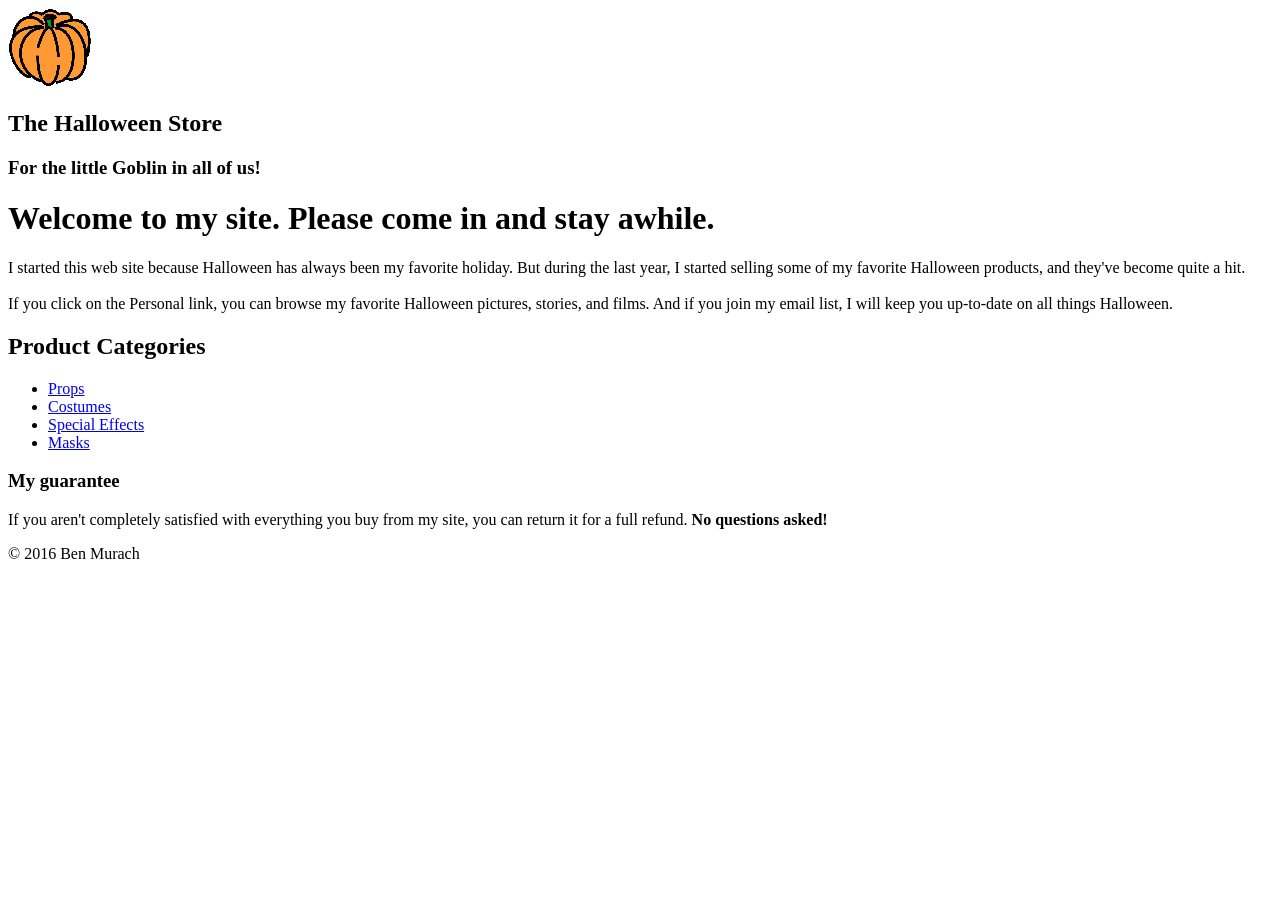
<file: part1/index.html>
<!DOCTYPE html>
  <html lang="en">
    <head>
      <meta charset="utf-8">
      <title>Halloween Store</title>
      <link rel="shortcut icon" href="images/pumpkin.ico">
    </head>
    <body>
      <header>
        <img src="images/pumpkin.gif" alt="An image of a pumpkin">
        <h2>The Halloween Store</h2>
        <h3>For the little Goblin in all of us!</h3>
      </header>
      <main>
        <h1>Welcome to my site. Please come in and stay awhile.</h1>
        <p>I started this web site because Halloween has always been my favorite holiday.
          But during the last year, I started selling some of my favorite Halloween
          products, and they've become quite a hit.</br></br>
          If you click on the Personal link, you can browse my favorite Halloween
          pictures, stories, and films. And if you join my email list, I will keep
          you up-to-date on all things Halloween.
        </p>
        <h2>Product Categories</h2>
        <ul>
          <li><a href="products/#Props">Props</a></li>
          <li><a href="products/#Costumes">Costumes</a></li>
          <li><a href="products/#Special Effects">Special Effects</a></li>
          <li><a href="products/#Masks">Masks</a></li>
        </ul>
        <h3>My guarantee</h3>
        <p>If you aren't completely satisfied with everything you buy from my site,
        you can return it for a full refund. <strong>No questions asked!</strong></p>
      </main>
      <footer>
        <p>&copy; 2016 Ben Murach</p>
      </footer>
    </body>
  </html>
</file>
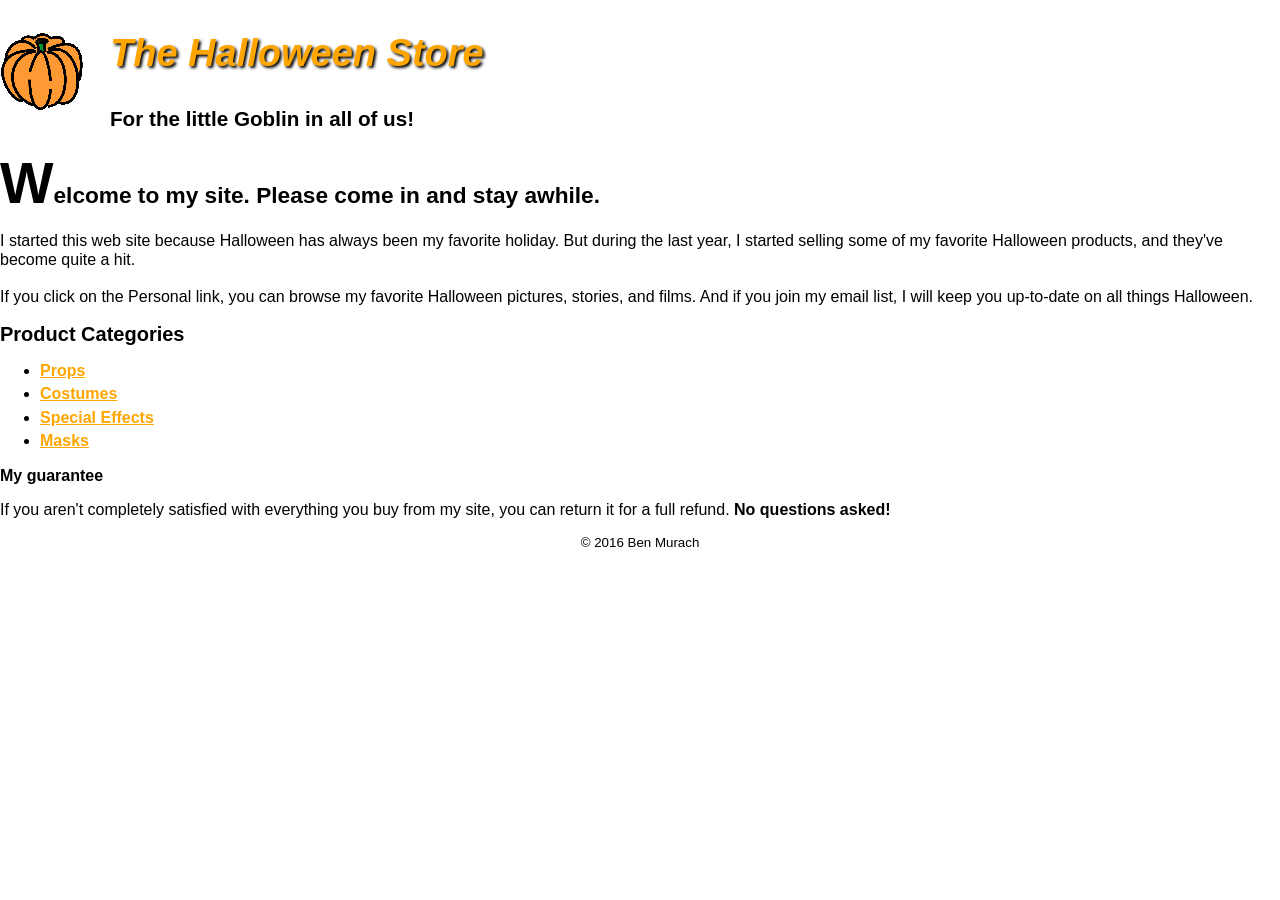
<file: part2/index.html>
<!DOCTYPE html>
  <html lang="en">
    <head>
      <link rel="stylesheet" href="styles/normalize.css">
      <link rel="stylesheet" href="styles/main.css">
      <link rel="shortcut icon" href="images/pumpkin.ico">
      <meta charset="utf-8">
      <title>Halloween Store</title>
    </head>
    <body>
      <header>
        <img src="images/pumpkin.gif" alt="An image of a pumpkin">
        <h2>The Halloween Store</h2>
        <h3>For the little Goblin in all of us!</h3>
      </header>
      <main>
        <h1>Welcome to my site. Please come in and stay awhile.</h1>
        <p>I started this web site because Halloween has always been my favorite holiday.
          But during the last year, I started selling some of my favorite Halloween
          products, and they've become quite a hit.</br></br>
          If you click on the Personal link, you can browse my favorite Halloween
          pictures, stories, and films. And if you join my email list, I will keep
          you up-to-date on all things Halloween.
        </p>
        <h2>Product Categories</h2>
        <ul>
          <li><a href="products/#Props">Props</a></li>
          <li><a href="products/#Costumes">Costumes</a></li>
          <li><a href="products/#Special Effects">Special Effects</a></li>
          <li><a href="products/#Masks">Masks</a></li>
        </ul>
        <h3>My guarantee</h3>
        <p>If you aren't completely satisfied with everything you buy from my site,
        you can return it for a full refund. <strong>No questions asked!</strong></p>
      </main>
      <footer>
        <p>&copy; 2016 Ben Murach</p>
      </footer>
    </body>
  </html>
</file>
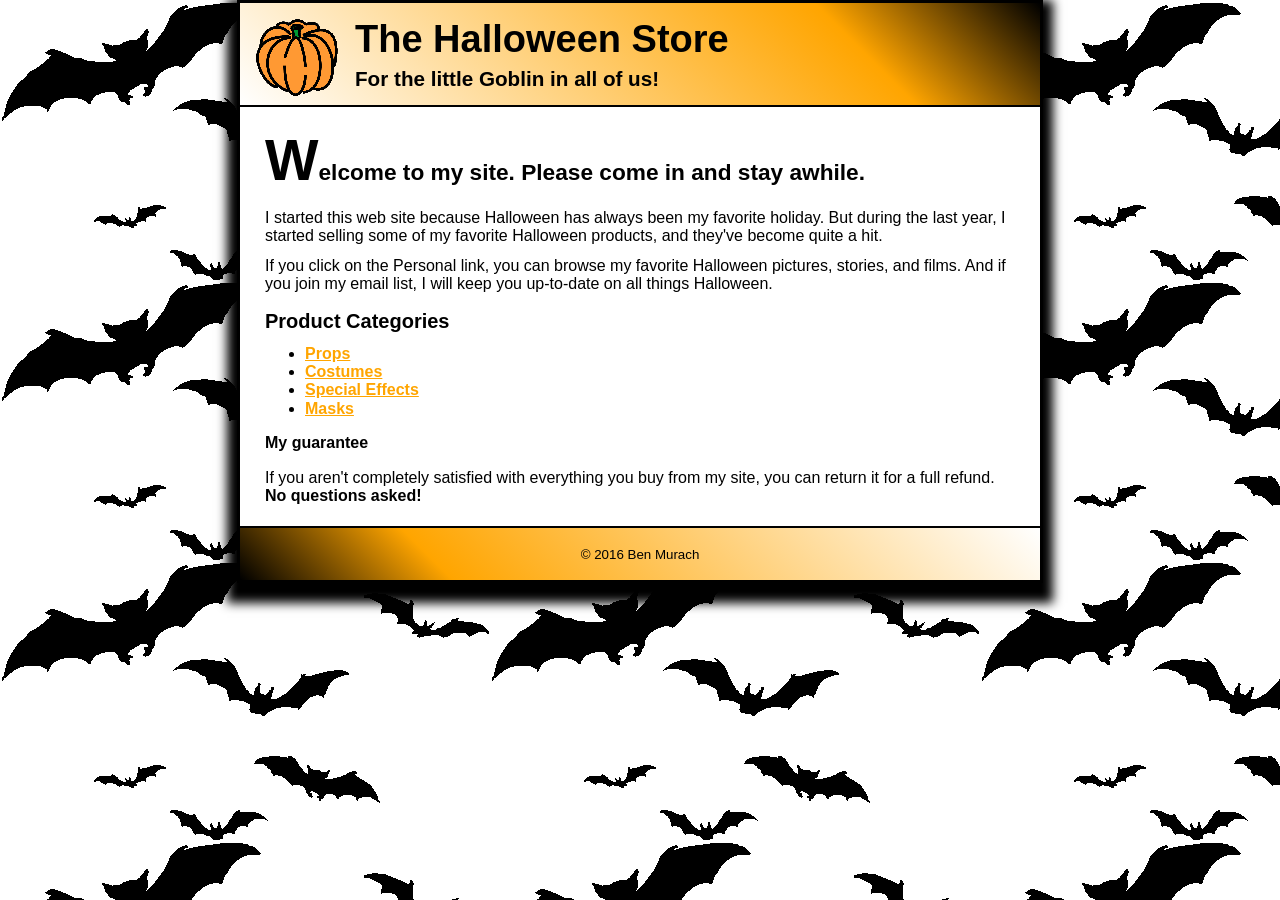
<file: part3/index.html>
<!DOCTYPE html>
  <html lang="en">
    <head>
      <link rel="stylesheet" href="styles/normalize.css">
      <link rel="stylesheet" href="styles/main.css">
      <link rel="shortcut icon" href="images/pumpkin.ico">
      <meta charset="utf-8">
      <title>Halloween Store</title>
    </head>
    <body>
      <header>
        <img src="images/pumpkin.gif" alt="An image of a pumpkin">
        <h2>The Halloween Store</h2>
        <h3>For the little Goblin in all of us!</h3>
      </header>
      <main>
        <h1>Welcome to my site. Please come in and stay awhile.</h1>
        <p>I started this web site because Halloween has always been my favorite holiday.
          But during the last year, I started selling some of my favorite Halloween
          products, and they've become quite a hit.
        </p>
        <p id="main_p_instruct">
          If you click on the Personal link, you can browse my favorite Halloween
          pictures, stories, and films. And if you join my email list, I will keep
          you up-to-date on all things Halloween.
        </p>
        <h2>Product Categories</h2>
        <ul>
          <li><a href="products/#Props">Props</a></li>
          <li><a href="products/#Costumes">Costumes</a></li>
          <li><a href="products/#Special Effects">Special Effects</a></li>
          <li><a href="products/#Masks">Masks</a></li>
        </ul>
        <h3>My guarantee</h3>
        <p>If you aren't completely satisfied with everything you buy from my site,
        you can return it for a full refund. <strong>No questions asked!</strong></p>
      </main>
      <footer>
        <p>&copy; 2016 Ben Murach</p>
      </footer>
    </body>
  </html>
</file>
<file: part2/styles/main.css>
* {
  font-family: Verdana, Geneva, sans-serif;
}

h1 {
  font-size: 17pt;
}

h2 {
  font-size: 15pt;
}

h3 {
  font-size: 12pt;
}

header img {
  float:left;
}

header h2 {
  color: orange;
  font-style: italic;
  font-size: 28.5pt;
  text-shadow: 2px 2px 3px black;
  text-indent: 25px;
}

header h3 {
  font-size: 15.5pt;
  text-indent: 25px;
}

main {
  clear: both;
}

main h1::first-letter {
  font-size: 250%;
}

li {
  margin-bottom: 5px;
}

a {
  font-weight: bold;
  color: orange;
}

a:focus {
  color: green;
}

a:hover {
  color: green;
}

footer p {
  text-align: center;
  font-size: 10pt;
}
</file>
<file: part3/styles/main.css>
* {
  font-family: Verdana, Geneva, sans-serif;
}

h1 {
  font-size: 17pt;
}

h2 {
  font-size: 15pt;
}

h3 {
  font-size: 12pt;
}

body {
  width: 800px;
  background-color: white;
  border: solid black;
  box-shadow: 0px  10px 10px 10px black;
  margin: auto;
  background-image: url(../images/bats.gif);
  background-repeat: repeat;
}

header {
  border-bottom: 2px solid black;
  background-image: linear-gradient(45deg, white, orange 75%, black);
  padding: 15px 0px 0px 15px;
}

header img {
  float:left;
}

header h2 {
  font-size: 28.5pt;
  text-indent: 15px;
  margin-top: 0px;
  margin-bottom: 0px;
}

header h3 {
  text-indent: 15px;
  font-size: 15.5pt;
  margin: 5px 0 15px 0;
}

main {
  clear: both;
  background-color: white;
  padding: 5px 25px 5px 25px;
}

main h1::first-letter {
  font-size: 250%;
}

#main_p_instruct {
  margin-top: -5px;
}

main ul {
  margin-top: -5px;
}

a {
  font-weight: bold;
  color: orange;
}

a:focus {
  color: green;
}

a:hover {
  color: green;
}

footer {
  border-top: 2px solid black;
  background-image: linear-gradient(45deg, black, orange 25%, white);
  padding-bottom: 5px;
}

footer p {
  text-align: center;
  font-size: 10pt;
  padding-top: 5px;
}
</file>
